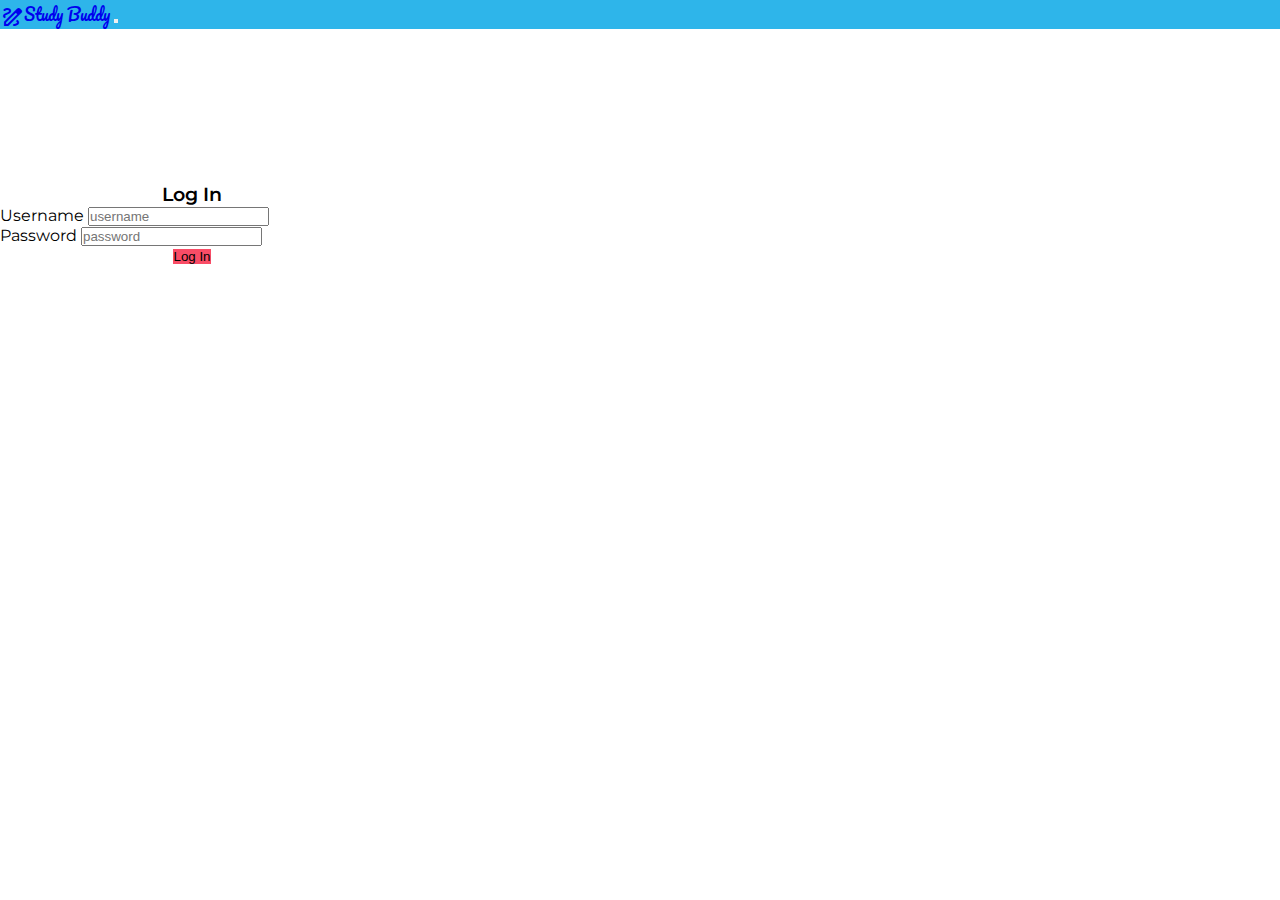
<file: templates/login.html>
<!DOCTYPE html>
<html lang="en">
  <head>
    <meta charset="utf-8" />
    <meta name="viewport" content="width=device-width, initial-scale=1" />
    <title>Study Buddy</title>

    <!-- BootStrap -->
    <link
      href="https://cdn.jsdelivr.net/npm/bootstrap@5.2.0/dist/css/bootstrap.min.css"
      rel="stylesheet"
      integrity="sha384-gH2yIJqKdNHPEq0n4Mqa/HGKIhSkIHeL5AyhkYV8i59U5AR6csBvApHHNl/vI1Bx"
      crossorigin="anonymous"
    />

    <!-- Google Icon -->
    <link
      rel="stylesheet"
      href="https://fonts.googleapis.com/css2?family=Material+Symbols+Outlined:opsz,wght,FILL,GRAD@20..48,100..700,0..1,-50..200"
    />
    <link rel="preconnect" href="https://fonts.googleapis.com">
    <link rel="preconnect" href="https://fonts.gstatic.com" crossorigin>
    <link href="https://fonts.googleapis.com/css2?family=Montserrat:wght@400;600&family=Pacifico&display=swap" rel="stylesheet">
    <link rel="stylesheet" href="../static/css/style.css" />
  </head>
  <body>
    <!-- Navbar -->
    <nav class="navbar navbar-expand-lg bg-light">
      <div class="container-fluid">
        <a class="navbar-brand" href="#"
          ><span class="material-symbols-outlined"> draw </span>Study Buddy</a
        >
        <button
          class="navbar-toggler"
          type="button"
          data-bs-toggle="collapse"
          data-bs-target="#navbarNavAltMarkup"
          aria-controls="navbarNavAltMarkup"
          aria-expanded="false"
          aria-label="Toggle navigation"
        >
          <span class="navbar-toggler-icon"></span>
        </button>
        <div class="collapse navbar-collapse" id="navbarNavAltMarkup">
          <div class="navbar-nav">
          </div>
        </div>
      </div>
    </nav>
    <!-- End Navbar -->

    <!-- Session Form -->
    <div class="section login-form">
      <form
        class="container"
        action="{{url_for('add_study_session') }}"
        method="post"
      >
        <h3 class="form-title">Log In</h3>
        <div class="mb-3">
          <label for="usernameInput" class="form-label">Username</label>
          <input
            type="text"
            class="form-control"
            id="usernameInput"
            placeholder="username"
            name="username"
          />
        </div>
        <div class="mb-3">
          <label for="passwordInput" class="form-label">Password</label>
          <input
            type="password"
            class="form-control"
            id="passwordInput"
            placeholder="password"
            name="password"
          />
        </div>
        <div class="form-button">
          <button type="submit" class="btn btn-primary">Log In</button>
        </div>
      </form>
    </div>
    <!-- End Session Form -->

    <!-- BootStrap JavaScript -->
    <script
      src="https://cdn.jsdelivr.net/npm/bootstrap@5.2.0/dist/js/bootstrap.bundle.min.js"
      integrity="sha384-A3rJD856KowSb7dwlZdYEkO39Gagi7vIsF0jrRAoQmDKKtQBHUuLZ9AsSv4jD4Xa"
      crossorigin="anonymous"
    ></script>
  </body>
</html>
</file>
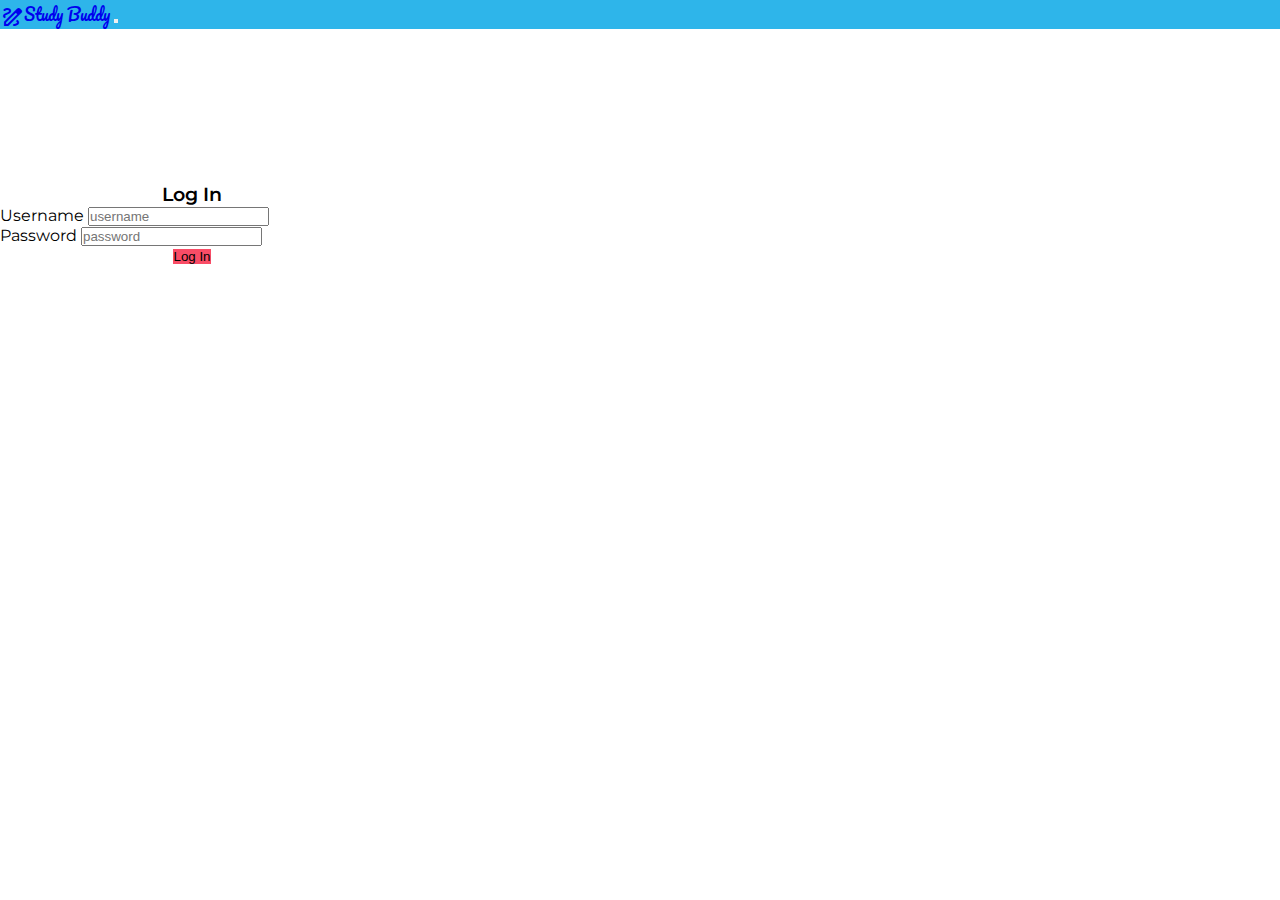
<file: templates/main.html>
<!DOCTYPE html>
<html lang="en">
  <head>
    <meta charset="utf-8" />
    <meta name="viewport" content="width=device-width, initial-scale=1" />
    <title>Study Buddy</title>

    <!-- BootStrap -->
    <link
      href="https://cdn.jsdelivr.net/npm/bootstrap@5.2.0/dist/css/bootstrap.min.css"
      rel="stylesheet"
      integrity="sha384-gH2yIJqKdNHPEq0n4Mqa/HGKIhSkIHeL5AyhkYV8i59U5AR6csBvApHHNl/vI1Bx"
      crossorigin="anonymous"
    />

    <!-- Google Icon -->
    <link
      rel="stylesheet"
      href="https://fonts.googleapis.com/css2?family=Material+Symbols+Outlined:opsz,wght,FILL,GRAD@20..48,100..700,0..1,-50..200"
    />
    <link rel="preconnect" href="https://fonts.googleapis.com" />
    <link rel="preconnect" href="https://fonts.gstatic.com" crossorigin />
    <link
      href="https://fonts.googleapis.com/css2?family=Montserrat:wght@400;600&family=Pacifico&display=swap"
      rel="stylesheet"
    />
    <link rel="stylesheet" href="../static/css/style.css" />
  </head>
  <body>
    <!-- Navbar -->
    <nav class="navbar navbar-expand-lg bg-light">
      <div class="container-fluid">
        <a class="navbar-brand" href="{{url_for('welcome')}}"
          ><span class="material-symbols-outlined"> draw </span>Study Buddy</a
        >
        <button
          class="navbar-toggler"
          type="button"
          data-bs-toggle="collapse"
          data-bs-target="#navbarNavAltMarkup"
          aria-controls="navbarNavAltMarkup"
          aria-expanded="false"
          aria-label="Toggle navigation"
        >
          <span class="navbar-toggler-icon"></span>
        </button>
        <div class="collapse navbar-collapse" id="navbarNavAltMarkup">
          <div class="navbar-nav">
          </div>
        </div>
      </div>
    </nav>
    <!-- End Navbar -->

    <!-- Session Form -->
    <div class="section login-form">
      <form class="container" action="/login" method="POST">
        <h3 class="form-title">Log In</h3>
        <div class="mb-3">
          <label for="usernameInput" class="form-label">Username</label>
          <input
            type="text"
            class="form-control"
            id="usernameInput"
            placeholder="username"
            autocomplete="off"
            name="Username"
          />
        </div>
        <div class="mb-3">
          <label for="passwordInput" class="form-label">Password</label>
          <input
            type="password"
            class="form-control"
            id="passwordInput"
            placeholder="password"
            name="password"
            autocomplete="off"
          />
        </div>
        <div class="form-button">
          <button type="submit" name="Login" class="btn btn-primary">
            Log In
          </button>

        </div>
      </form>
    </div>
    <!-- End Session Form -->

    <!-- BootStrap JavaScript -->
    <script
      src="https://cdn.jsdelivr.net/npm/bootstrap@5.2.0/dist/js/bootstrap.bundle.min.js"
      integrity="sha384-A3rJD856KowSb7dwlZdYEkO39Gagi7vIsF0jrRAoQmDKKtQBHUuLZ9AsSv4jD4Xa"
      crossorigin="anonymous"
    ></script>
  </body>
</html>
</file>
<file: static/css/style.css>
* {
  padding: 0;
  margin: 0;
}

:root {
  --blue: #2eb5ea !important;
  --pink: #F94C66 !important;
}

body {
  font-family: 'Montserrat', sans-serif;
}

h3 {
  font-weight: 600;
}

/* Logo */
a.navbar-brand, form-title font.logo{
  font-family: 'Pacifico', cursive;
}

nav.navbar .container-fluid {
  background-color: var(--blue);
}

.section {
  margin-top: 5%;
}

a {
  text-decoration: none;
}

/* Icon */
span.material-symbols-outlined {
  vertical-align: middle;
}

/* Study Session Card */
div.card-container {
    padding: .5rem;
}

/* Session Form */
.session-form form {
  width: 50%;
}

.session-info {
  margin-top: 3%;
}

.form-title {
  text-align: center;
}

.form-button {
  text-align: center;
}

.form-button button {
  background-color: var(--pink);
  border: none;
}

/* Log In */
.login-form form {
  width: 30%;
}

.section.login-form {
  margin-top: 12%;
}
</file>
